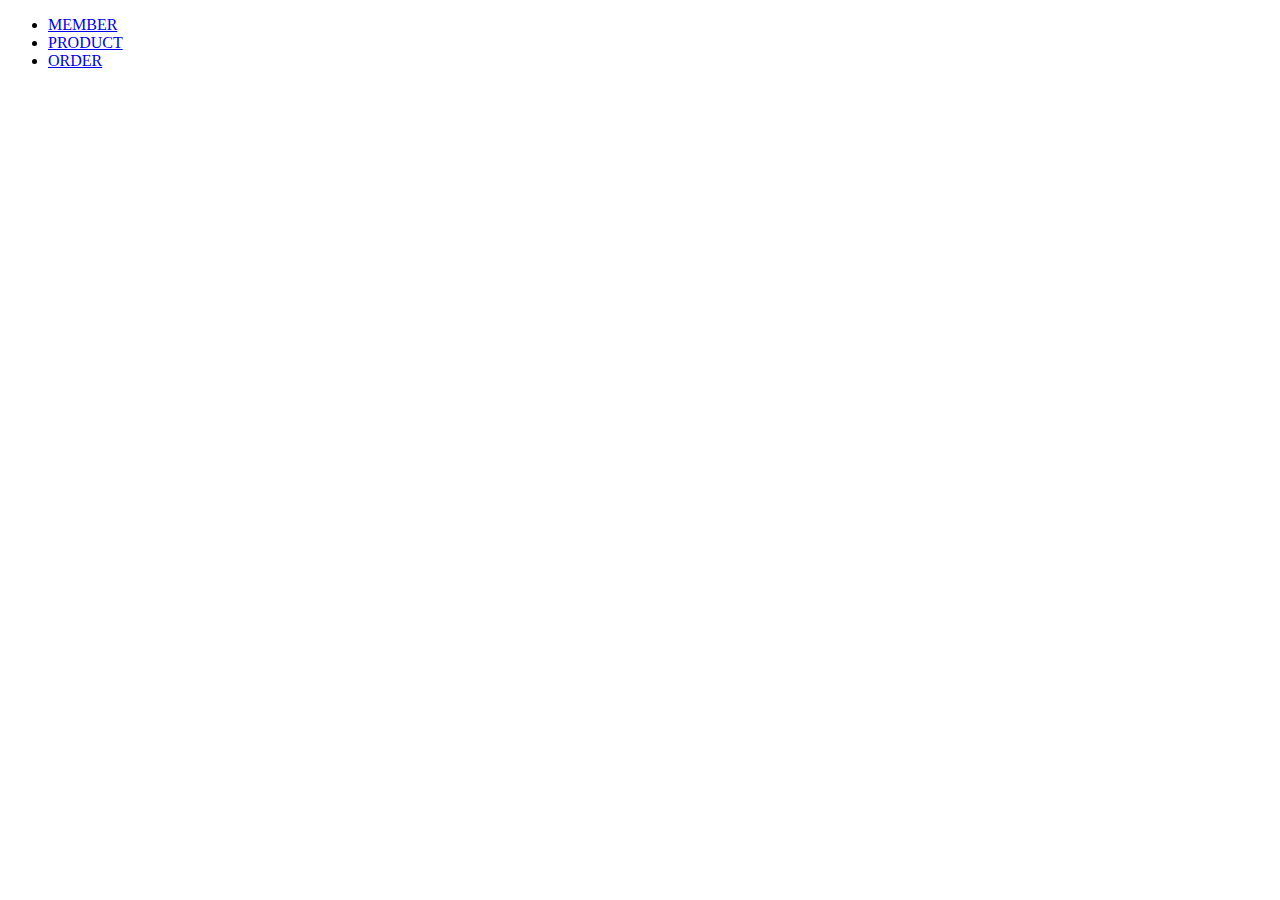
<file: src/main/webapp/templates/fragments/commonNavbar.html>
<!DOCTYPE html>
<html xmlns:th="http://www.thymeleaf.org">
<th:block th:fragment="commonNavbar">
    <ul id="nav">
        <li class="nav-item"
            th:classappend="${#httpServletRequest.requestURI.contains('member') ? 'active' : ''}">
            <a href="/member">MEMBER</a>
        </li>

        <li class="nav-item"
            th:classappend="${#httpServletRequest.requestURI.contains('item') ? 'active' : ''}">
            <a href="/item">PRODUCT</a>
        </li>

        <li class="nav-item"
            th:classappend="${#httpServletRequest.requestURI.contains('order') ? 'active' : ''}">
            <a href="/order">ORDER</a>
        </li>
    </ul>
</th:block>
</html>
</file>
